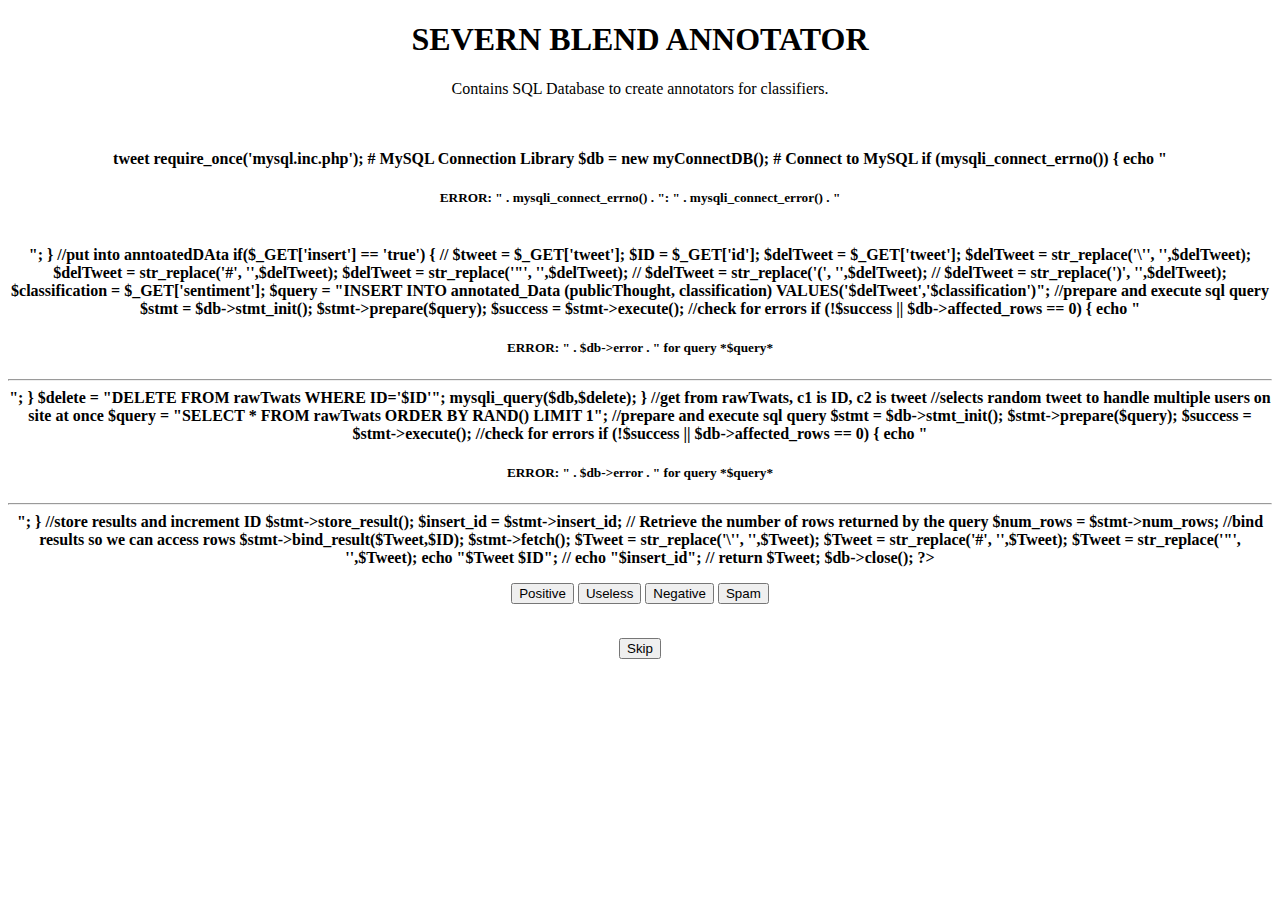
<file: anotator.html>
<!-- php annotator -->
<!-- table = annotated_Data -->
<!-- columns = publicThought (comment/text)-->
<!-- classification = int (that will be put in as we annotate) -->
<!-- 's currently show up as &65533; need to fix this for classifier -->

<!DOCTYPE html>
<html>
<body>
  <h1 align="center">SEVERN BLEND ANNOTATOR</h1>
  <!-- <h2 align="center" style="color:red;">UNDER CONSTRUCTION DO NOT TOUCH!!</h2> -->

<p align="center">Contains SQL Database to create annotators for classifiers.<br><br><br></p>

<script>
  var tweet = "";

  //print tweet to screen without trailing ID
  function parseID(str) {
    var parseStr = str.split(" ");
    var retStr = "";

    //starts at 1 to account for random ID being printed
    for(i=1;i<parseStr.length;i++)  retStr = retStr + parseStr[i] + " ";
    return retStr;
  }

  var xhttp = new XMLHttpRequest();

  // Define what will happen when the information is received back from
  // the page that we called.  Remember that we will always be doing
  // Ajax calls asynchronously (meaning we don't just sit there and
  // wait for the response back from the server as that woould kill
  // the user experience).  When a response is received from the website
  // And that response has a code of 200 (success) then we have received
  // the final response from the URL we called.
  xhttp.onreadystatechange = function() {

    // We have received all of the information back from the URL
    // And the page told us it was successful.
    if (this.readyState == 4 && this.status == 200) {

       // The results from the URL we called are returned in the
       // STRING xhttp.responseText, we will need to process that
       // string to make the information useful.  If the string
       // was a JSON encoded string, I suggest you review JSON.parse()

       // In this example, we are placing the results into the HTML
       // tag identified by "demo"
       tweet = xhttp.responseText;
       document.getElementById("Tweet").innerHTML = parseID(tweet);
    }
  };

  xhttp.open("GET", "fetch.php", true);
  // Send the request to the URL, and when the response is received, the
  // onreadystatechange function we defined above will be called.
  xhttp.send();

</script>

<p align="center">
  <b id="Tweet"></b>
</p>

<p align="center">
  <input type="button" name= "Positive" value="Positive" Onclick="annotate('positive')" />
  <input type="button" name= "Useless" value="Useless" onclick="annotate('useless')" />
  <input type="button" name= "Negative" value="Negative" onclick="annotate('negative')" />
  <input type="button" name= "Spam" value="Spam" onclick="annotate('spam')" />

</p>

<p align="center">
  <br>
  <input type="button" name="Skip" value="Skip" onclick="annotate('skip')"/>
</p>

<script type="text/javascript">
  function annotate(sentiment) {

    var sent = 0;
    if(sentiment == "positive") sent = 1;
    else if(sentiment == "negative") sent = -1
    else if(sentiment == "spam") sent = 2;
    else if(sentiment == "skip") sent = 3;

    var xhttp = new XMLHttpRequest();

    xhttp.onreadystatechange = function() {

      if (this.readyState == 4 && this.status == 200) {
        tweet = xhttp.responseText;
        document.getElementById("Tweet").innerHTML = parseID(tweet);
      }
    };

    var twat = tweet.split(" ");
    var twit = "";

    //build tweet to enter to database
    for(i=1;i<twat.length;i++) twit = twit + twat[i] + " ";

    var insert = (sent == 3) ? "false" : "true";
    var id = twat[0];

    var url = "fetch.php?tweet=" + twit + "&id=" + id + "&sentiment=" + sent + "&insert=" + insert;

    // tests what url is being sent to the php script
    // document.getElementById("erl").innerHTML = url;

    xhttp.open("GET", url , true);

    xhttp.send();
  }

</script>
<!-- tests what url is being sent to the php script -->
<!-- <p>
  <b id=erl></b>
</p> -->
</body>
</html>
</file>
